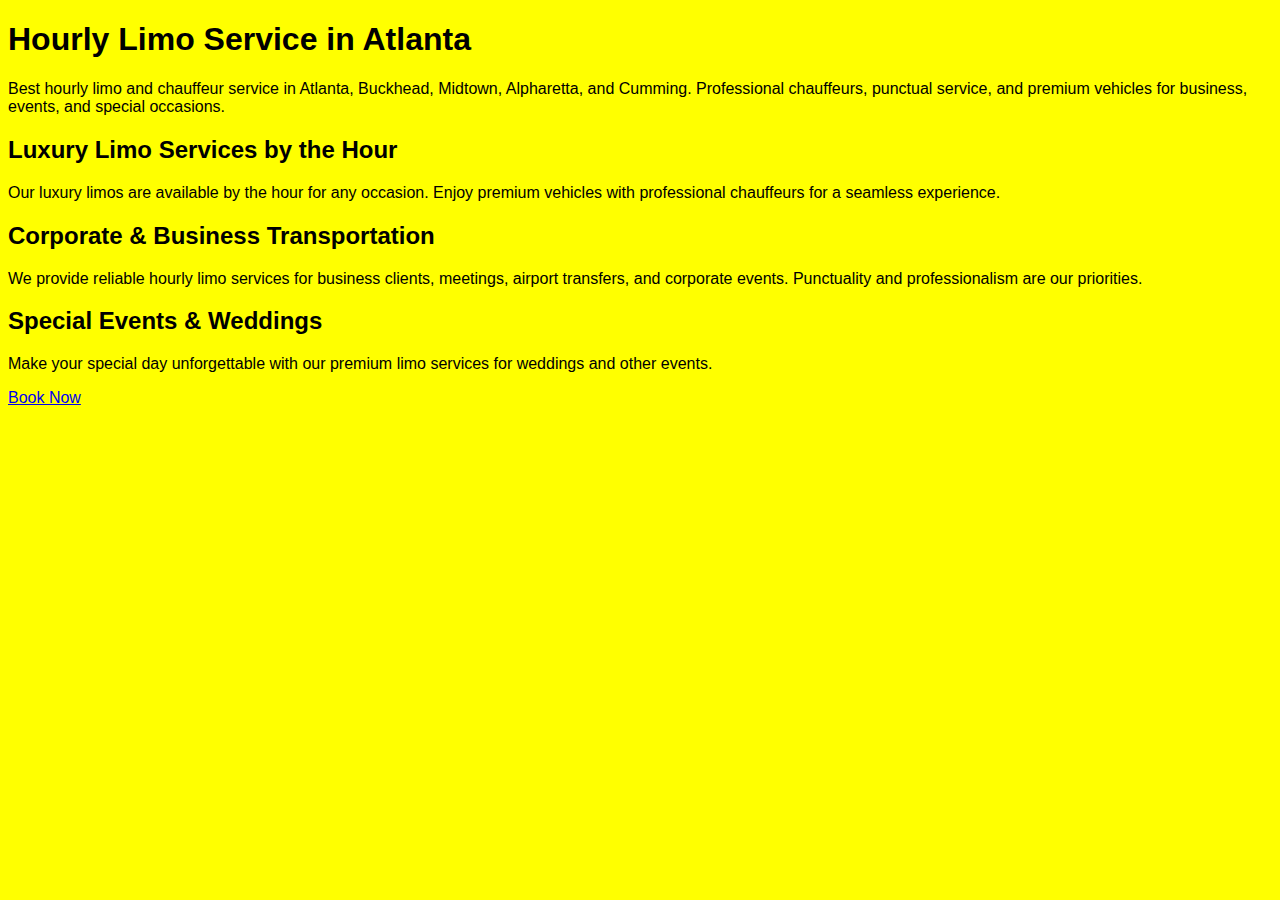
<file: index.html>
<!DOCTYPE html>
<html lang="en">
<head>
  <meta charset="UTF-8">

  <meta name="google-site-verification" content="32fhlbRPECzshMMBdqY5Y-5HttTn5xCJ3bk0O9i7DPA" />

  <title>Hourly Limo Service in Atlanta</title>

  <meta name="description"
        content="Premium hourly limo service in Atlanta. Luxury vehicles, professional chauffeurs, punctual service for business and special events." />

  <!-- ✅ DOĞRU CSS YOLU -->
  <link rel="stylesheet" href="/css/styles.css">
</head>

<body>

  <h1>Hourly Limo Service in Atlanta</h1>

  <p>
    Best hourly limo and chauffeur service in Atlanta, Buckhead, Midtown,
    Alpharetta, and Cumming. Professional chauffeurs, punctual service,
    and premium vehicles for business, events, and special occasions.
  </p>

  <h2>Luxury Limo Services by the Hour</h2>
  <p>
    Our luxury limos are available by the hour for any occasion.
    Enjoy premium vehicles with professional chauffeurs for a seamless experience.
  </p>

  <h2>Corporate & Business Transportation</h2>
  <p>
    We provide reliable hourly limo services for business clients,
    meetings, airport transfers, and corporate events.
    Punctuality and professionalism are our priorities.
  </p>

  <h2>Special Events & Weddings</h2>
  <p>
    Make your special day unforgettable with our premium limo services
    for weddings and other events.
  </p>

  <p>
    <a href="booking.html" class="button">Book Now</a>
  </p>

</body>
</html>
</file>
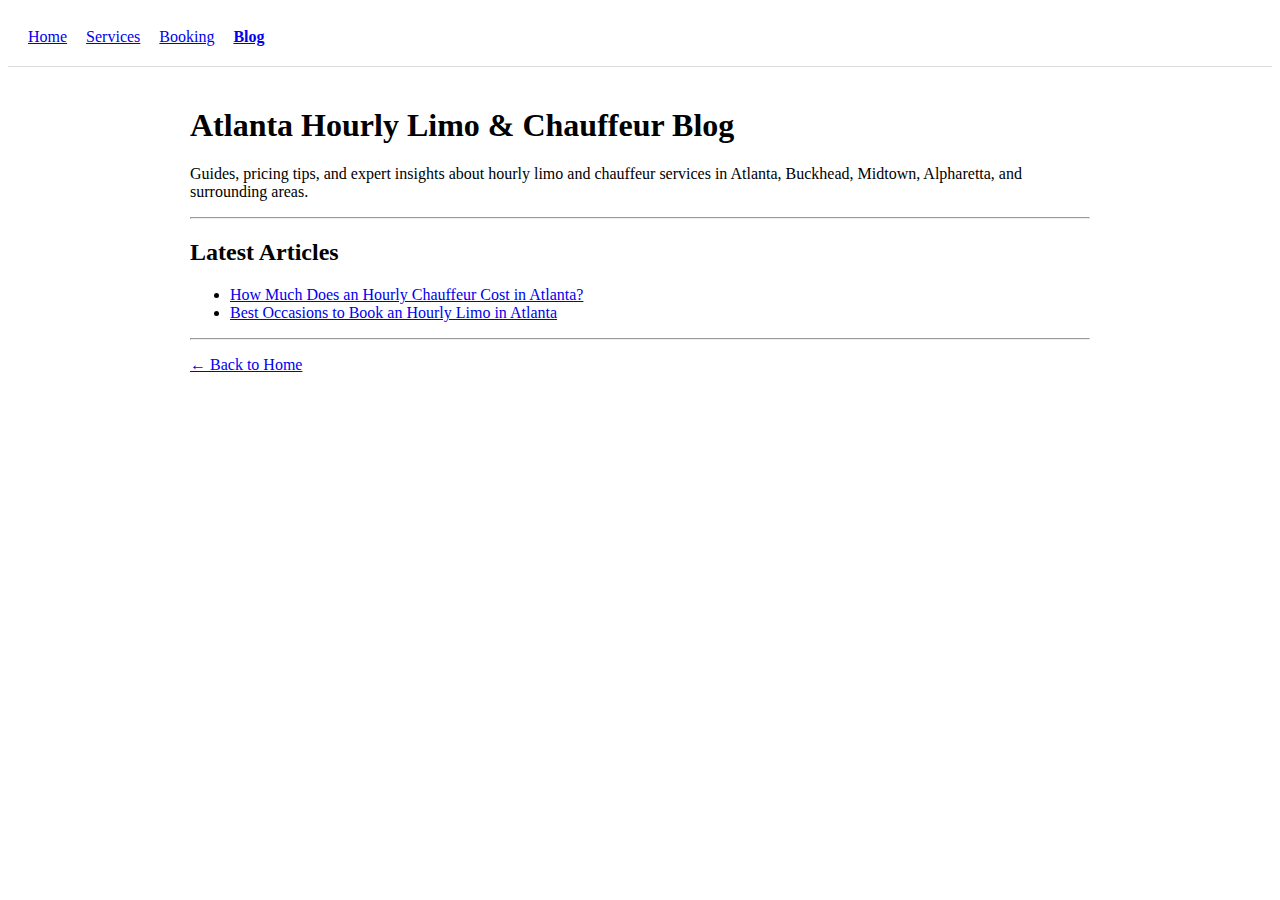
<file: blog/index.html>
<!DOCTYPE html>
<html lang="en">
<head>
  <meta charset="UTF-8" />
  <title>Blog | Atlanta Hourly Limo Service</title>

  <meta name="description" content="Atlanta hourly limo and chauffeur service blog. Pricing guides, booking tips, corporate travel, weddings, and local Atlanta insights." />
  <meta name="viewport" content="width=device-width, initial-scale=1.0" />

  <!-- SEO -->
  <meta name="robots" content="index, follow" />
  <link rel="canonical" href="https://www.atlantahourlyride.com/blog/" />
</head>

<body>

  <!-- SIMPLE NAV -->
  <nav style="padding:20px;border-bottom:1px solid #ddd;">
    <a href="/" style="margin-right:15px;">Home</a>
    <a href="/services" style="margin-right:15px;">Services</a>
    <a href="/booking" style="margin-right:15px;">Booking</a>
    <a href="/blog/" style="font-weight:bold;">Blog</a>
  </nav>

  <!-- CONTENT -->
  <main style="max-width:900px;margin:40px auto;padding:0 20px;">

    <h1>Atlanta Hourly Limo & Chauffeur Blog</h1>

    <p>
      Guides, pricing tips, and expert insights about hourly limo and chauffeur
      services in Atlanta, Buckhead, Midtown, Alpharetta, and surrounding areas.
    </p>

    <hr />

    <h2>Latest Articles</h2>

    <ul>
      <li>
        <a href="hourly-limo-cost-atlanta.html">
          How Much Does an Hourly Chauffeur Cost in Atlanta?
        </a>
      </li>

      <li>
        <a href="best-occasions-hourly-limo-atlanta.html">
          Best Occasions to Book an Hourly Limo in Atlanta
        </a>
      </li>
    </ul>

    <hr />

    <p>
      <a href="/">← Back to Home</a>
    </p>

  </main>

</body>
</html>
</file>
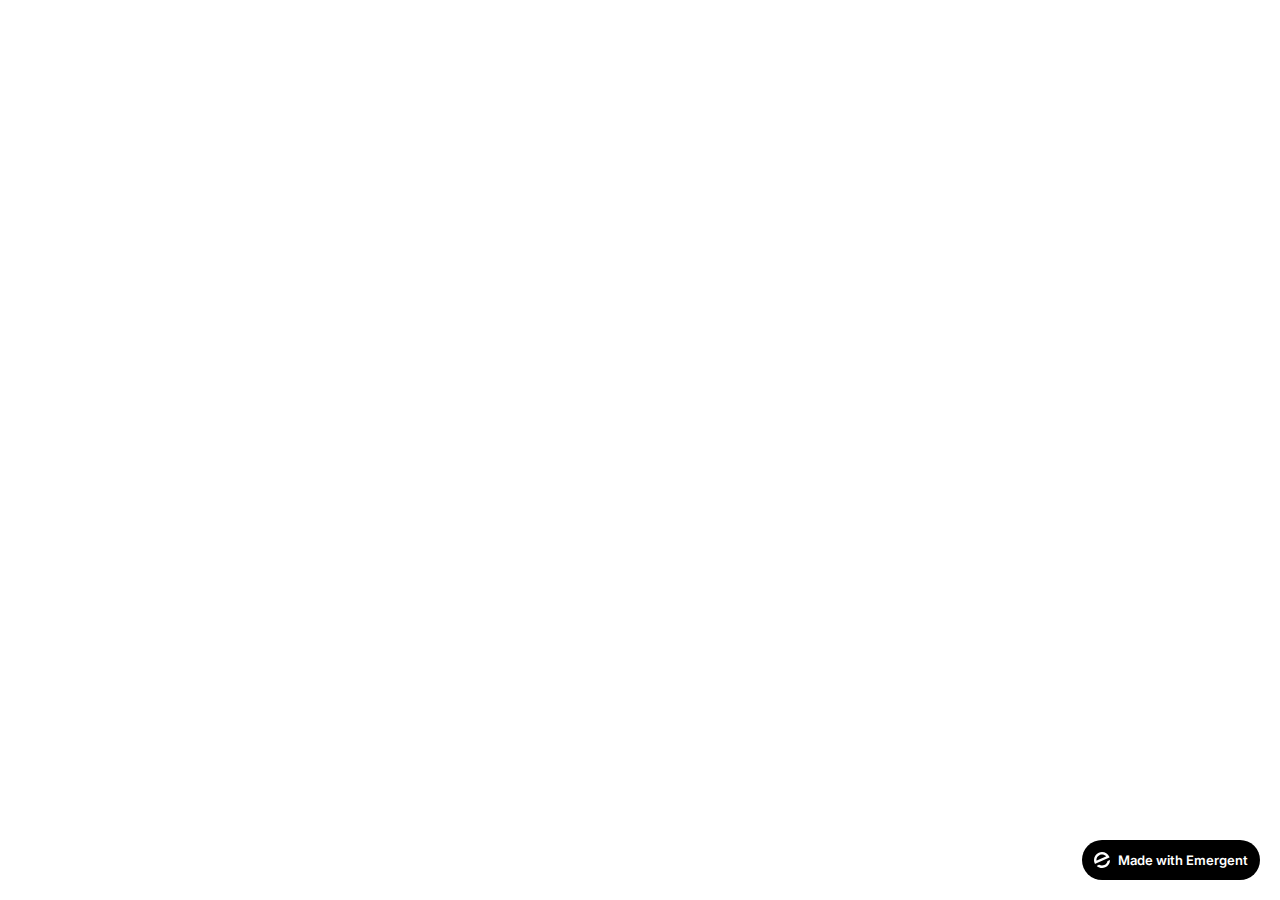
<file: frontend/public/index.html>
<!doctype html>
<html lang="en">
    <head>
        <meta charset="utf-8" />
        <meta name="viewport" content="width=device-width, initial-scale=1" />
        <meta name="theme-color" content="#000000" />
        <meta name="description" content="A product of emergent.sh" />
        <link rel="preconnect" href="https://fonts.googleapis.com" />
        <link rel="preconnect" href="https://fonts.gstatic.com" crossorigin />
        <link href="https://fonts.googleapis.com/css2?family=Inter:wght@600&display=swap" rel="stylesheet" />
        <!--
        manifest.json provides metadata used when your web app is installed on a
        user's mobile device or desktop. See https://developers.google.com/web/fundamentals/web-app-manifest/
        -->
        <!--
        Notice the use of %PUBLIC_URL% in the tags above.
        It will be replaced with the URL of the `public` folder during the build.
        Only files inside the `public` folder can be referenced from the HTML.

        Unlike "/favicon.ico" or "favicon.ico", "%PUBLIC_URL%/favicon.ico" will
        work correctly both with client-side routing and a non-root public URL.
        Learn how to configure a non-root public URL by running `npm run build`.
        -->
        <title>Emergent | Fullstack App</title>
        <script src="https://assets.emergent.sh/scripts/emergent-main.js"></script>
        <!--
        These two scripts have been added for the Visual Edits, please do not edit or remove them
        -->
        <script>
            // Only load visual edit scripts when inside an iframe
            if (window.self !== window.top) {
                // Load debug monitor script
                var debugMonitorScript = document.createElement('script');
                debugMonitorScript.src = 'https://assets.emergent.sh/scripts/debug-monitor.js';
                document.head.appendChild(debugMonitorScript);

                // Configure Tailwind
                window.tailwind = window.tailwind || {};
                tailwind.config = {
                    corePlugins: { preflight: false },
                };

                // Load Tailwind CDN
                var tailwindScript = document.createElement('script');
                tailwindScript.src = 'https://cdn.tailwindcss.com';
                document.head.appendChild(tailwindScript);
            }
        </script>
    </head>
    <body>
        <noscript>You need to enable JavaScript to run this app.</noscript>
        <div id="root"></div>
        <!--
      This HTML file is a template.
      If you open it directly in the browser, you will see an empty page.

      You can add webfonts, meta tags, or analytics to this file.
      The build step will place the bundled scripts into the <body> tag.

      To begin the development, run `npm start` or `yarn start`.
      To create a production bundle, use `npm run build` or `yarn build`.
    -->
        <a
            id="emergent-badge"
            target="_blank"
            href="https://app.emergent.sh/?utm_source=emergent-badge"
            style="
                display: inline-flex !important;
                box-sizing: border-box;
                width: 178px;
                height: 40px;
                padding: 8px 12px 8px 12px;
                align-items: center !important;
                gap: 8px;
                border-radius: 50px !important;
                background: #000 !important;
                position: fixed !important;
                bottom: 20px;
                right: 20px;
                text-decoration: none;
                font-family: -apple-system, BlinkMacSystemFont,
                    &quot;Segoe UI&quot;, Roboto, Oxygen, Ubuntu, Cantarell,
                    &quot;Open Sans&quot;, &quot;Helvetica Neue&quot;,
                    sans-serif !important;
                font-size: 12px !important;
                z-index: 9999 !important;
            "
        >
            <svg xmlns="http://www.w3.org/2000/svg" width="16" height="16" viewBox="0 0 16 16" fill="none">
                <path d="M15.5702 8.13142C15.7729 8.0412 16.0007 8.18878 15.9892 8.4103C15.8374 11.3192 14.0965 14.0405 11.2531 15.3065C8.40964 16.5725 5.2224 16.0453 2.95912 14.2117C2.78676 14.072 2.82955 13.804 3.03219 13.7137L4.95677 12.8568C5.04866 12.8159 5.15446 12.823 5.24204 12.8725C6.73377 13.7153 8.59176 13.8649 10.2772 13.1145C11.9626 12.3641 13.0947 10.8833 13.4665 9.21075C13.4883 9.11256 13.5539 9.02918 13.6457 8.98827L15.5702 8.13142Z" fill="white"/>
                <path fill-rule="evenodd" clip-rule="evenodd" d="M15.3066 4.74698L15.5067 5.19653C15.5759 5.35178 15.5061 5.53366 15.3508 5.60278L1.29992 11.8586C1.14467 11.9278 0.962794 11.8579 0.893675 11.7027L0.701732 11.2716L0.693457 11.2531C-1.10317 7.21778 0.711626 2.49007 4.74692 0.693443C8.78221 -1.10318 13.51 0.711693 15.3066 4.74698ZM2.82356 8.55367C2.63552 8.63739 2.41991 8.51617 2.40853 8.31065C2.28373 6.05724 3.53858 3.85787 5.72286 2.88536C7.90715 1.91286 10.3813 2.45199 11.9724 4.05256C12.1175 4.19854 12.0633 4.43988 11.8753 4.5236L2.82356 8.55367Z" fill="white"/>
            </svg>
            <p
                style="
                    color: #FFF !important;
                    font-family: 'Inter', sans-serif !important;
                    font-size: 13px !important;
                    font-style: normal !important;
                    font-weight: 600 !important;
                    line-height: 20px !important;
                    margin: 0 !important;
                    white-space: nowrap !important;
                "
            >
                Made with Emergent
            </p>
        </a>
        <script>
            !(function (t, e) {
                var o, n, p, r;
                e.__SV ||
                    ((window.posthog = e),
                    (e._i = []),
                    (e.init = function (i, s, a) {
                        function g(t, e) {
                            var o = e.split(".");
                            2 == o.length && ((t = t[o[0]]), (e = o[1])),
                                (t[e] = function () {
                                    t.push(
                                        [e].concat(
                                            Array.prototype.slice.call(
                                                arguments,
                                                0,
                                            ),
                                        ),
                                    );
                                });
                        }
                        ((p = t.createElement("script")).type =
                            "text/javascript"),
                            (p.crossOrigin = "anonymous"),
                            (p.async = !0),
                            (p.src =
                                s.api_host.replace(
                                    ".i.posthog.com",
                                    "-assets.i.posthog.com",
                                ) + "/static/array.js"),
                            (r =
                                t.getElementsByTagName(
                                    "script",
                                )[0]).parentNode.insertBefore(p, r);
                        var u = e;
                        for (
                            void 0 !== a ? (u = e[a] = []) : (a = "posthog"),
                                u.people = u.people || [],
                                u.toString = function (t) {
                                    var e = "posthog";
                                    return (
                                        "posthog" !== a && (e += "." + a),
                                        t || (e += " (stub)"),
                                        e
                                    );
                                },
                                u.people.toString = function () {
                                    return u.toString(1) + ".people (stub)";
                                },
                                o =
                                    "init me ws ys ps bs capture je Di ks register register_once register_for_session unregister unregister_for_session Ps getFeatureFlag getFeatureFlagPayload isFeatureEnabled reloadFeatureFlags updateEarlyAccessFeatureEnrollment getEarlyAccessFeatures on onFeatureFlags onSurveysLoaded onSessionId getSurveys getActiveMatchingSurveys renderSurvey canRenderSurvey canRenderSurveyAsync identify setPersonProperties group resetGroups setPersonPropertiesForFlags resetPersonPropertiesForFlags setGroupPropertiesForFlags resetGroupPropertiesForFlags reset get_distinct_id getGroups get_session_id get_session_replay_url alias set_config startSessionRecording stopSessionRecording sessionRecordingStarted captureException loadToolbar get_property getSessionProperty Es $s createPersonProfile Is opt_in_capturing opt_out_capturing has_opted_in_capturing has_opted_out_capturing clear_opt_in_out_capturing Ss debug xs getPageViewId captureTraceFeedback captureTraceMetric".split(
                                        " ",
                                    ),
                                n = 0;
                            n < o.length;
                            n++
                        )
                            g(u, o[n]);
                        e._i.push([i, s, a]);
                    }),
                    (e.__SV = 1));
            })(document, window.posthog || []);
            posthog.init("phc_xAvL2Iq4tFmANRE7kzbKwaSqp1HJjN7x48s3vr0CMjs", {
                api_host: "https://us.i.posthog.com",
                person_profiles: "identified_only", // or 'always' to create profiles for anonymous users as well,
                session_recording: {
                    recordCrossOriginIframes: true,
                },
            });
        </script>
    </body>
</html>
</file>
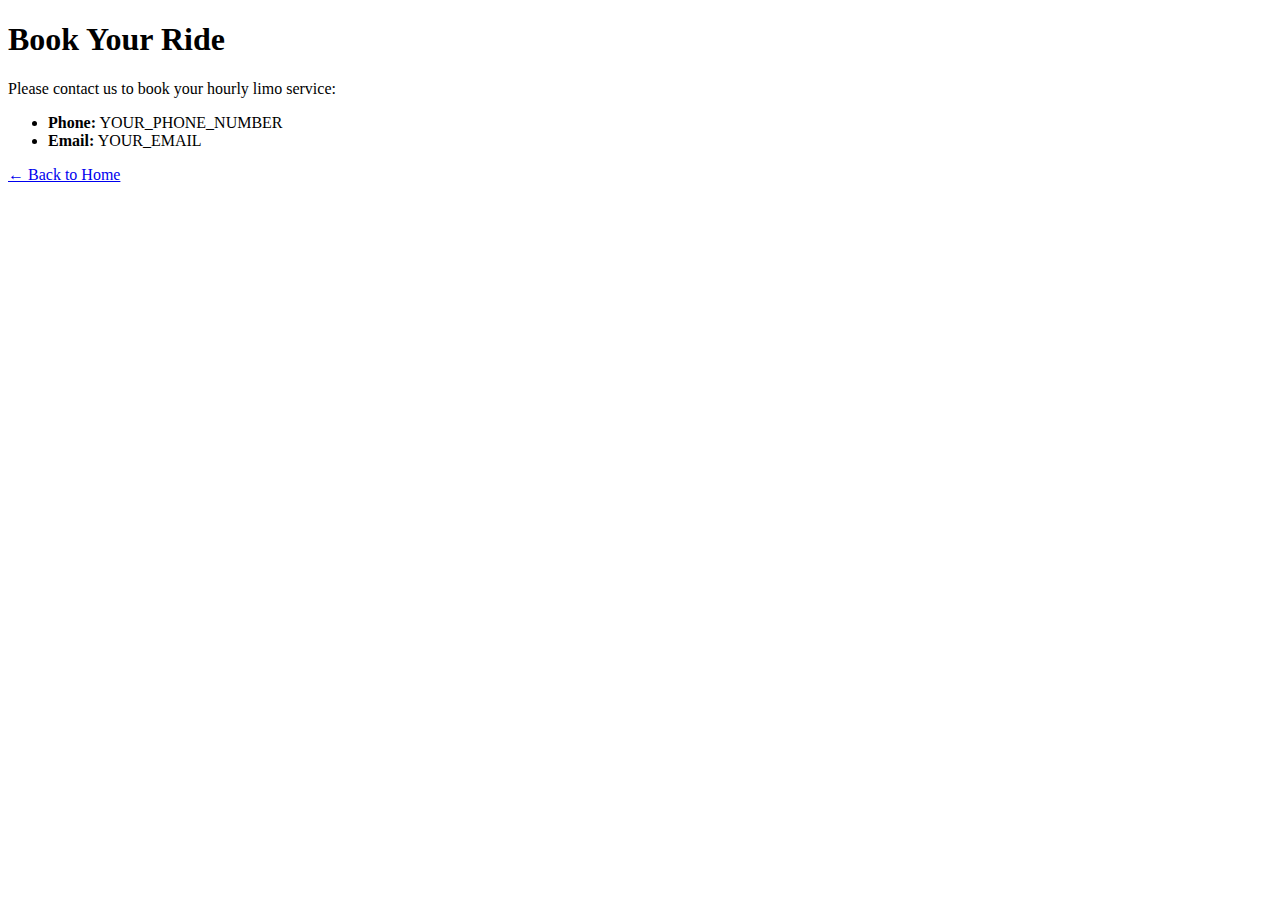
<file: booking.html>
<!DOCTYPE html>
<html lang="en">
<head>
  <meta charset="UTF-8">
  <title>Book Now | Atlanta Hourly Ride</title>
  <meta name="description" content="Book your hourly limo and chauffeur service in Atlanta. Fast booking and quick confirmation." />
</head>
<body>

<h1>Book Your Ride</h1>

<p>Please contact us to book your hourly limo service:</p>

<ul>
  <li><strong>Phone:</strong> YOUR_PHONE_NUMBER</li>
  <li><strong>Email:</strong> YOUR_EMAIL</li>
</ul>

<p>
  <a href="index.html">← Back to Home</a>
</p>

</body>
</html>
</file>
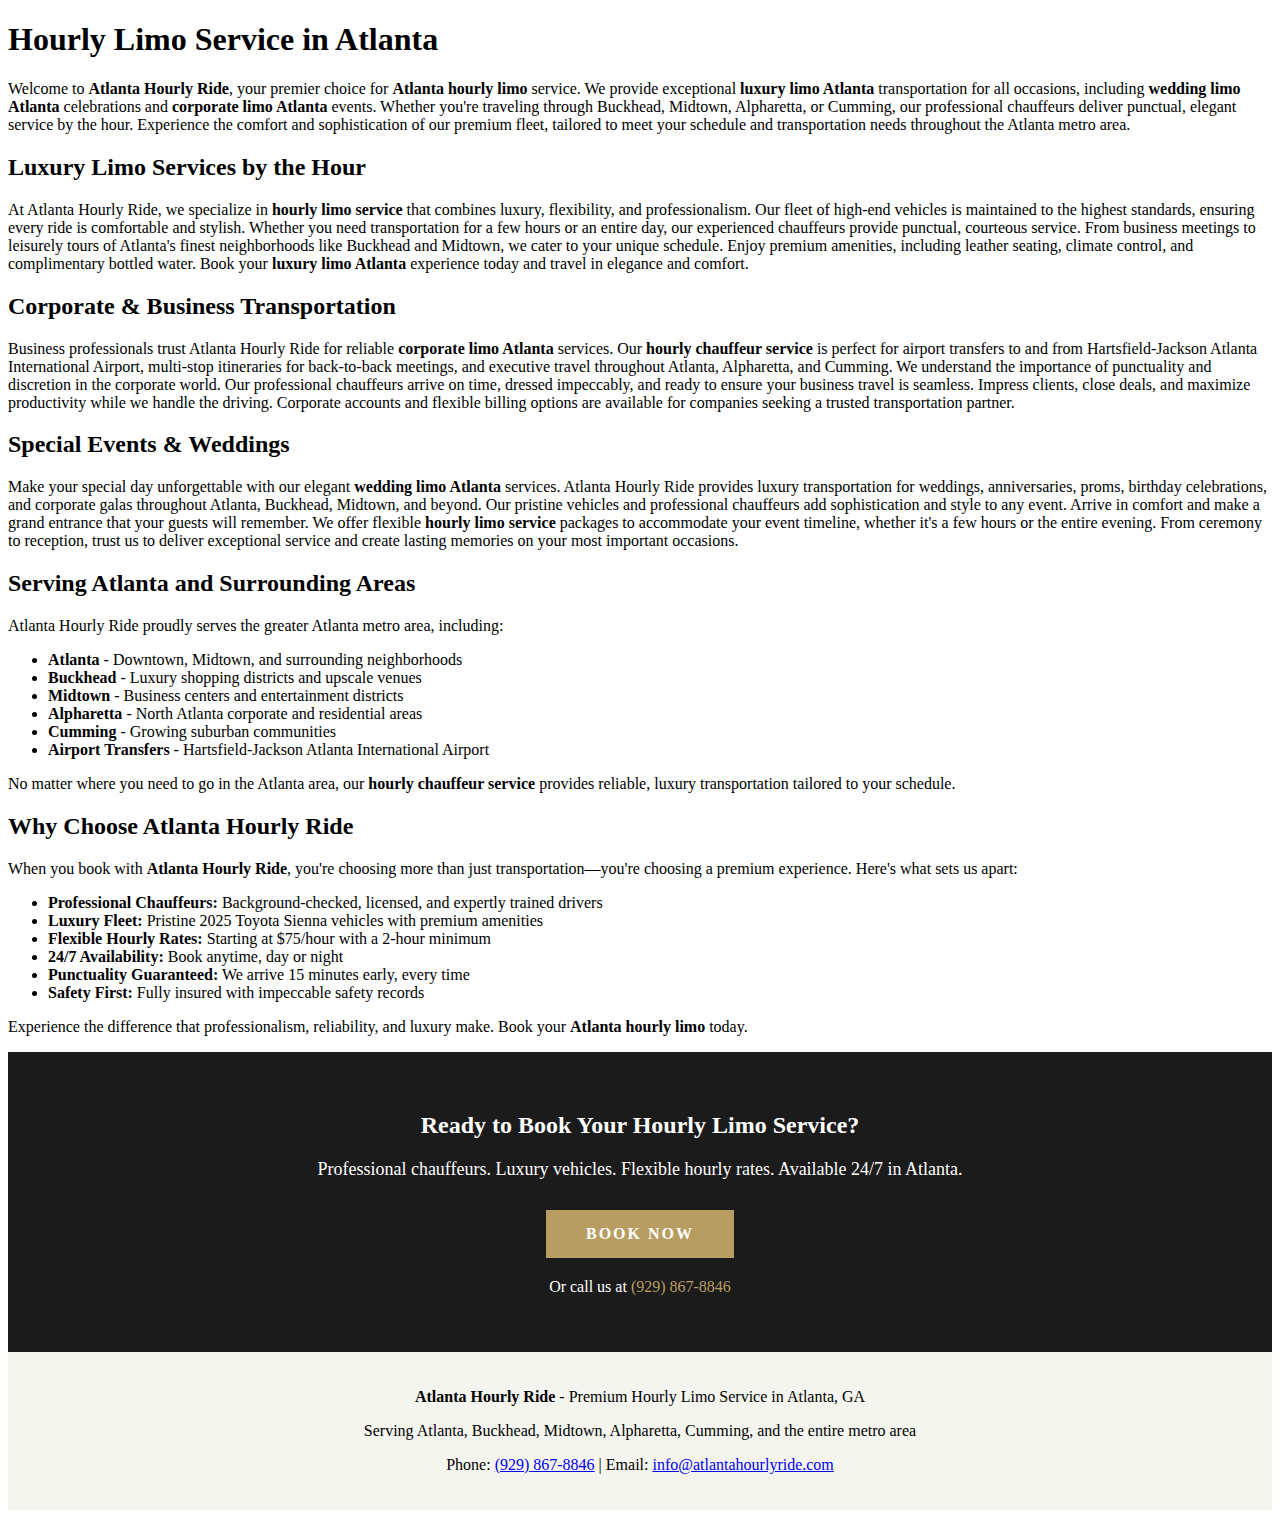
<file: SEO_OPTIMIZED_HOMEPAGE.html>
<!DOCTYPE html>
<html lang="en">
<head>
    <meta charset="UTF-8">
    <meta name="viewport" content="width=device-width, initial-scale=1.0">
    <meta name="description" content="Premium hourly limo service in Atlanta, Buckhead, Midtown, Alpharetta, and Cumming. Professional chauffeurs for weddings, corporate events, and airport transfers. Book your luxury limo today.">
    <meta name="keywords" content="Atlanta hourly limo, luxury limo Atlanta, wedding limo Atlanta, corporate limo Atlanta, hourly chauffeur service, Buckhead limo, Midtown limo, Alpharetta limo">
    <title>Hourly Limo Service in Atlanta | Atlanta Hourly Ride - Luxury Chauffeur</title>
    <link rel="canonical" href="https://atlantahourlyride.com">
</head>
<body>
    
    <!-- Main Hero Section -->
    <header>
        <h1>Hourly Limo Service in Atlanta</h1>
        <p>
            Welcome to <strong>Atlanta Hourly Ride</strong>, your premier choice for <strong>Atlanta hourly limo</strong> service. 
            We provide exceptional <strong>luxury limo Atlanta</strong> transportation for all occasions, including 
            <strong>wedding limo Atlanta</strong> celebrations and <strong>corporate limo Atlanta</strong> events. 
            Whether you're traveling through Buckhead, Midtown, Alpharetta, or Cumming, our professional chauffeurs 
            deliver punctual, elegant service by the hour. Experience the comfort and sophistication of our premium 
            fleet, tailored to meet your schedule and transportation needs throughout the Atlanta metro area.
        </p>
    </header>

    <!-- Main Content Sections -->
    <main>
        
        <!-- Section 1: Luxury Limo Services -->
        <section>
            <h2>Luxury Limo Services by the Hour</h2>
            <p>
                At Atlanta Hourly Ride, we specialize in <strong>hourly limo service</strong> that combines luxury, 
                flexibility, and professionalism. Our fleet of high-end vehicles is maintained to the highest standards, 
                ensuring every ride is comfortable and stylish. Whether you need transportation for a few hours or an 
                entire day, our experienced chauffeurs provide punctual, courteous service. From business meetings to 
                leisurely tours of Atlanta's finest neighborhoods like Buckhead and Midtown, we cater to your unique 
                schedule. Enjoy premium amenities, including leather seating, climate control, and complimentary bottled 
                water. Book your <strong>luxury limo Atlanta</strong> experience today and travel in elegance and comfort.
            </p>
        </section>

        <!-- Section 2: Corporate & Business -->
        <section>
            <h2>Corporate & Business Transportation</h2>
            <p>
                Business professionals trust Atlanta Hourly Ride for reliable <strong>corporate limo Atlanta</strong> 
                services. Our <strong>hourly chauffeur service</strong> is perfect for airport transfers to and from 
                Hartsfield-Jackson Atlanta International Airport, multi-stop itineraries for back-to-back meetings, 
                and executive travel throughout Atlanta, Alpharetta, and Cumming. We understand the importance of 
                punctuality and discretion in the corporate world. Our professional chauffeurs arrive on time, dressed 
                impeccably, and ready to ensure your business travel is seamless. Impress clients, close deals, and 
                maximize productivity while we handle the driving. Corporate accounts and flexible billing options are 
                available for companies seeking a trusted transportation partner.
            </p>
        </section>

        <!-- Section 3: Special Events & Weddings -->
        <section>
            <h2>Special Events & Weddings</h2>
            <p>
                Make your special day unforgettable with our elegant <strong>wedding limo Atlanta</strong> services. 
                Atlanta Hourly Ride provides luxury transportation for weddings, anniversaries, proms, birthday 
                celebrations, and corporate galas throughout Atlanta, Buckhead, Midtown, and beyond. Our pristine 
                vehicles and professional chauffeurs add sophistication and style to any event. Arrive in comfort 
                and make a grand entrance that your guests will remember. We offer flexible <strong>hourly limo 
                service</strong> packages to accommodate your event timeline, whether it's a few hours or the entire 
                evening. From ceremony to reception, trust us to deliver exceptional service and create lasting 
                memories on your most important occasions.
            </p>
        </section>

        <!-- Service Areas -->
        <section>
            <h2>Serving Atlanta and Surrounding Areas</h2>
            <p>
                Atlanta Hourly Ride proudly serves the greater Atlanta metro area, including:
            </p>
            <ul>
                <li><strong>Atlanta</strong> - Downtown, Midtown, and surrounding neighborhoods</li>
                <li><strong>Buckhead</strong> - Luxury shopping districts and upscale venues</li>
                <li><strong>Midtown</strong> - Business centers and entertainment districts</li>
                <li><strong>Alpharetta</strong> - North Atlanta corporate and residential areas</li>
                <li><strong>Cumming</strong> - Growing suburban communities</li>
                <li><strong>Airport Transfers</strong> - Hartsfield-Jackson Atlanta International Airport</li>
            </ul>
            <p>
                No matter where you need to go in the Atlanta area, our <strong>hourly chauffeur service</strong> 
                provides reliable, luxury transportation tailored to your schedule.
            </p>
        </section>

        <!-- Why Choose Us -->
        <section>
            <h2>Why Choose Atlanta Hourly Ride</h2>
            <p>
                When you book with <strong>Atlanta Hourly Ride</strong>, you're choosing more than just transportation—you're 
                choosing a premium experience. Here's what sets us apart:
            </p>
            <ul>
                <li><strong>Professional Chauffeurs:</strong> Background-checked, licensed, and expertly trained drivers</li>
                <li><strong>Luxury Fleet:</strong> Pristine 2025 Toyota Sienna vehicles with premium amenities</li>
                <li><strong>Flexible Hourly Rates:</strong> Starting at $75/hour with a 2-hour minimum</li>
                <li><strong>24/7 Availability:</strong> Book anytime, day or night</li>
                <li><strong>Punctuality Guaranteed:</strong> We arrive 15 minutes early, every time</li>
                <li><strong>Safety First:</strong> Fully insured with impeccable safety records</li>
            </ul>
            <p>
                Experience the difference that professionalism, reliability, and luxury make. Book your 
                <strong>Atlanta hourly limo</strong> today.
            </p>
        </section>

    </main>

    <!-- Call to Action -->
    <section style="text-align: center; padding: 40px 20px; background-color: #1B1B1B; color: white;">
        <h2 style="color: white; margin-bottom: 20px;">Ready to Book Your Hourly Limo Service?</h2>
        <p style="font-size: 18px; margin-bottom: 30px;">
            Professional chauffeurs. Luxury vehicles. Flexible hourly rates. Available 24/7 in Atlanta.
        </p>
        <a href="/booking" style="display: inline-block; background-color: #B89D62; color: white; padding: 15px 40px; text-decoration: none; font-weight: bold; text-transform: uppercase; letter-spacing: 2px; border-radius: 0;">
            Book Now
        </a>
        <p style="margin-top: 20px; font-size: 16px;">
            Or call us at <a href="tel:+19298678846" style="color: #B89D62; text-decoration: none;">(929) 867-8846</a>
        </p>
    </section>

    <!-- Footer -->
    <footer style="padding: 20px; text-align: center; background-color: #F5F5F0;">
        <p>
            <strong>Atlanta Hourly Ride</strong> - Premium Hourly Limo Service in Atlanta, GA
        </p>
        <p>
            Serving Atlanta, Buckhead, Midtown, Alpharetta, Cumming, and the entire metro area
        </p>
        <p>
            Phone: <a href="tel:+19298678846">(929) 867-8846</a> | 
            Email: <a href="mailto:info@atlantahourlyride.com">info@atlantahourlyride.com</a>
        </p>
    </footer>

</body>
</html>
</file>
<file: css/styles.css>
body {
  background: yellow;
  font-family: Arial, sans-serif;
}
</file>
